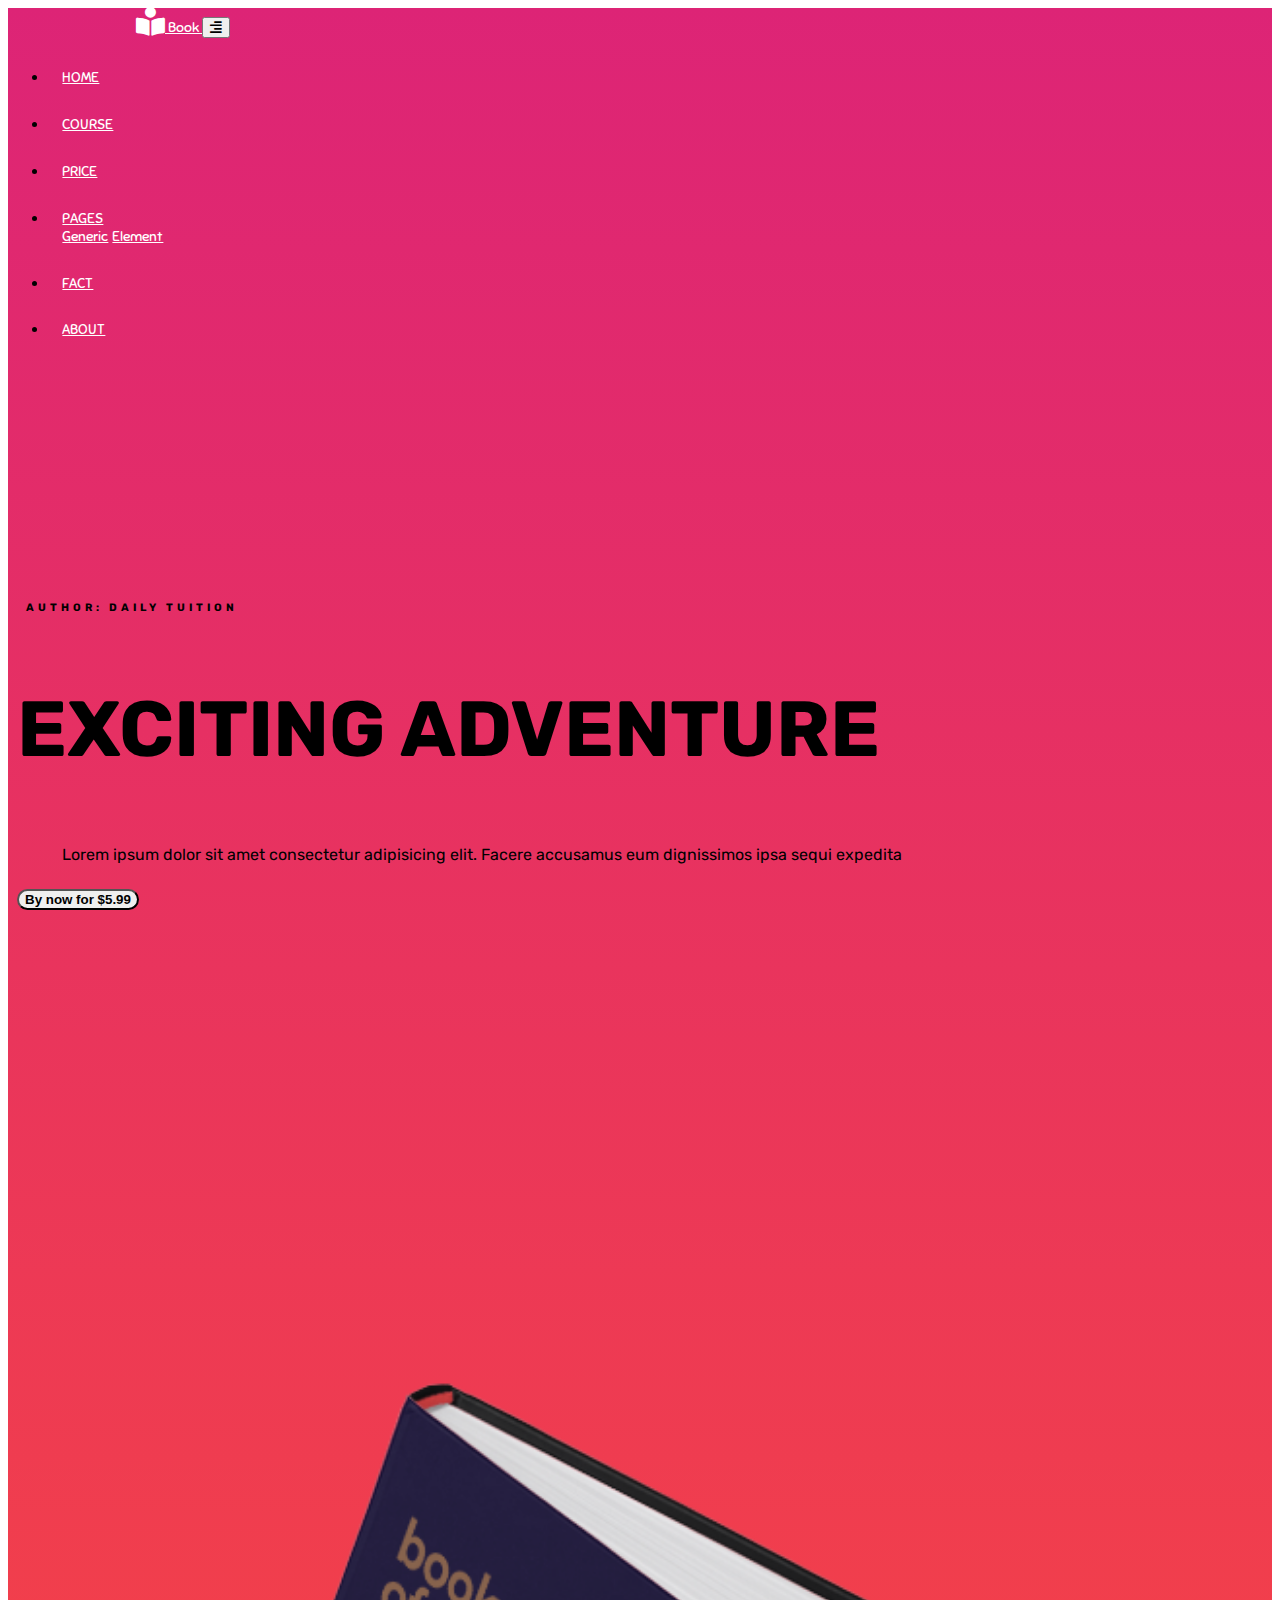
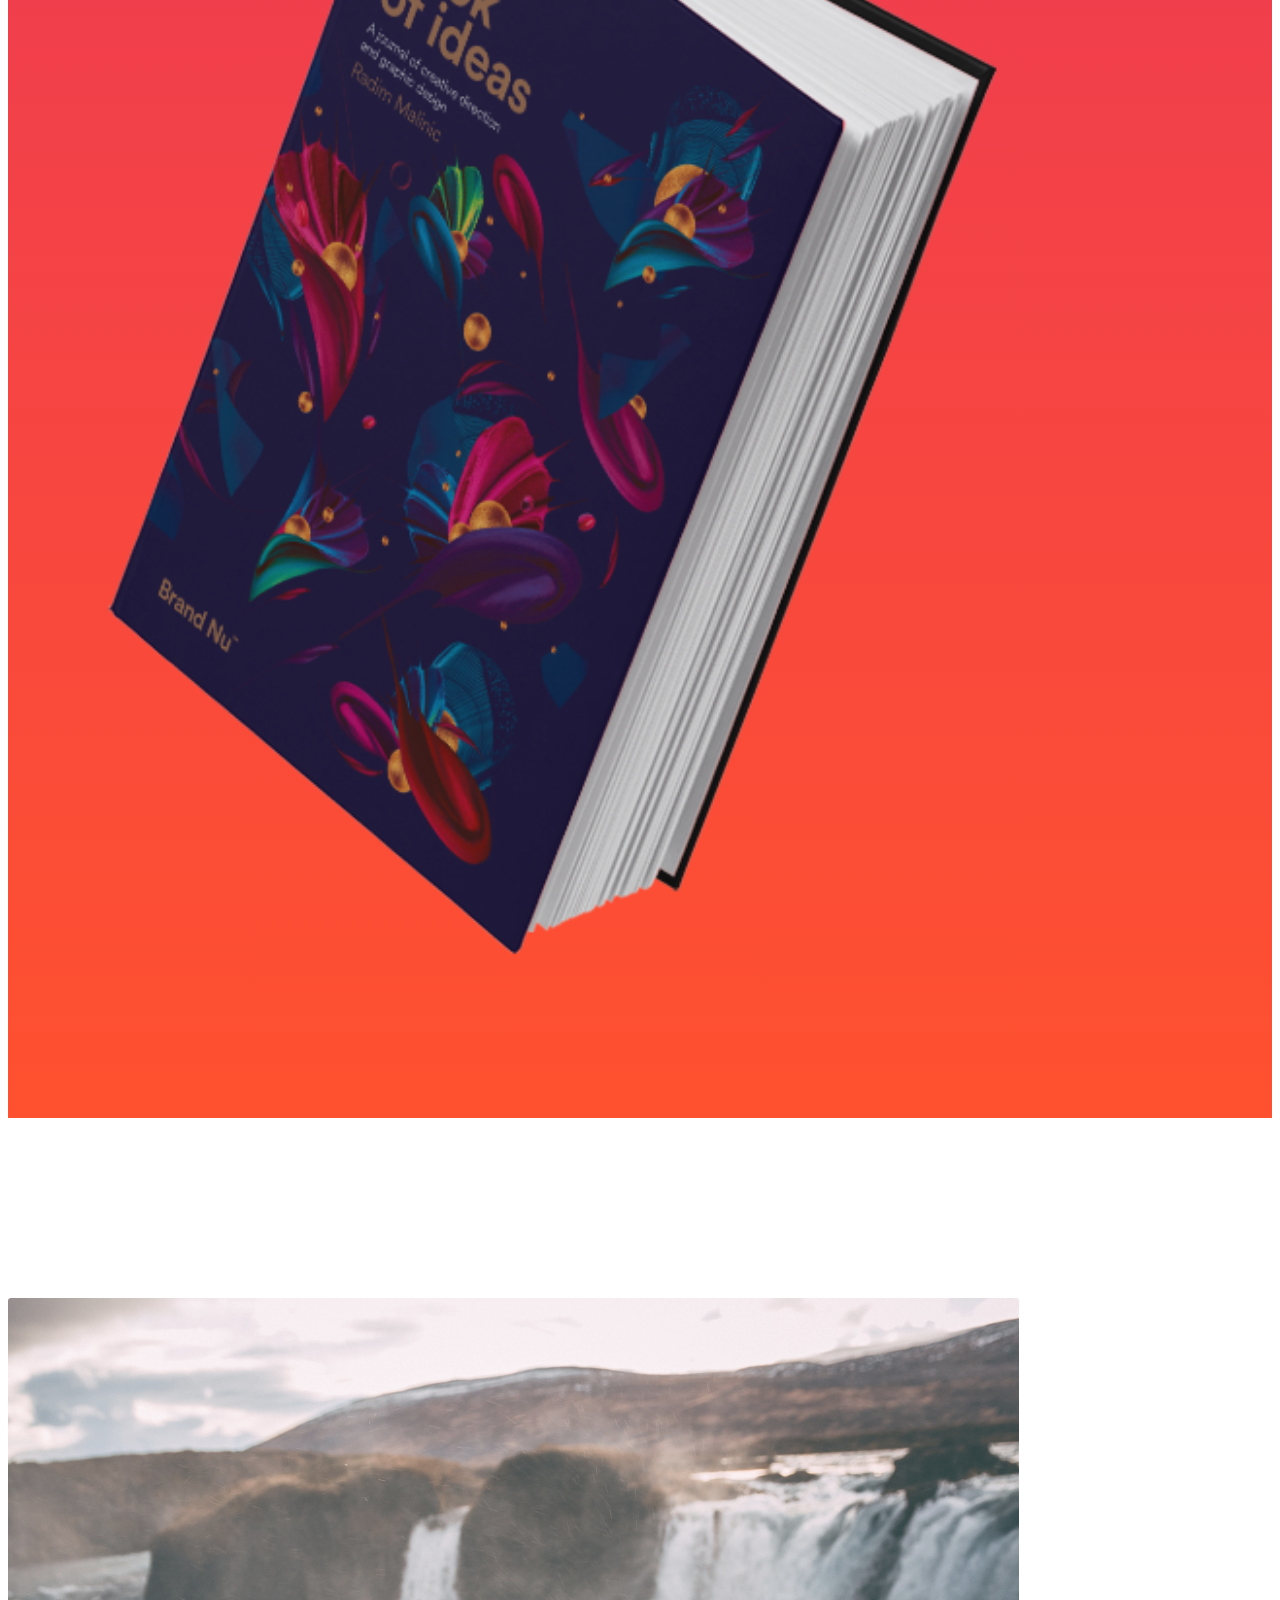
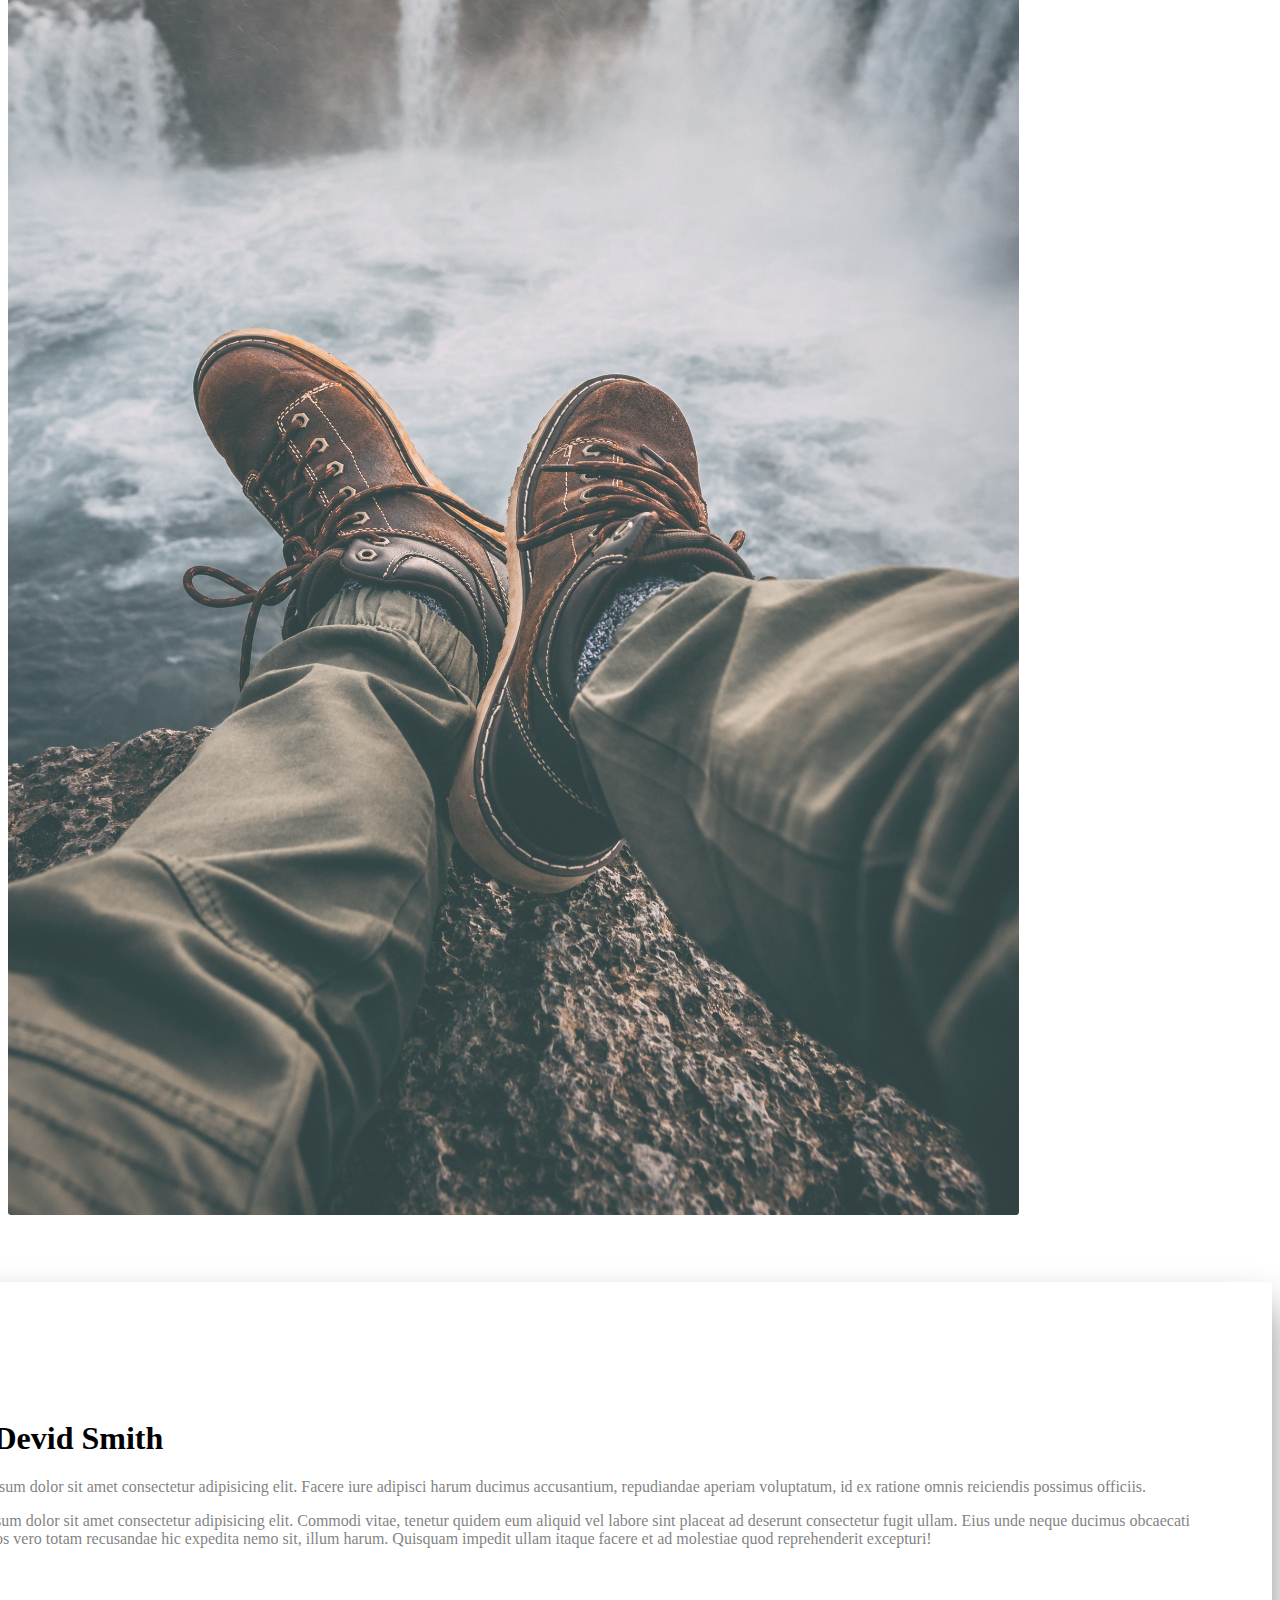
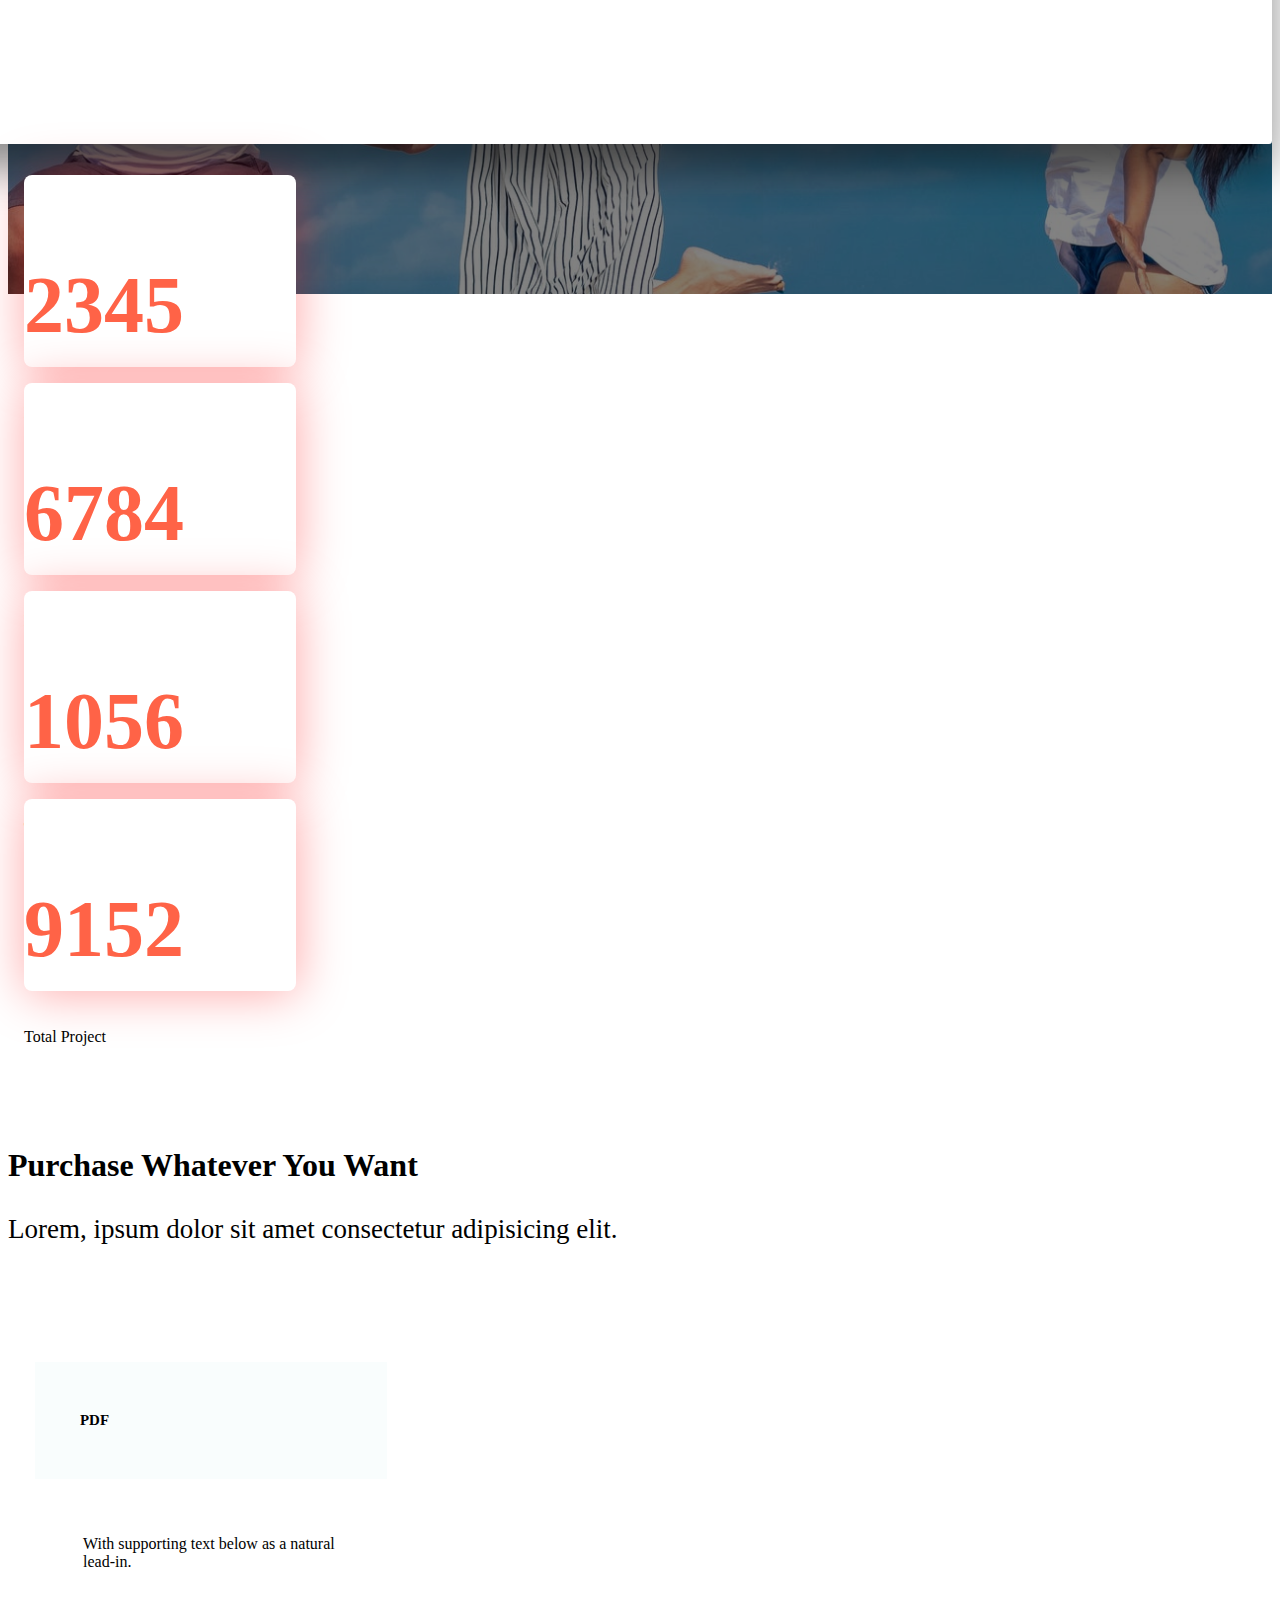
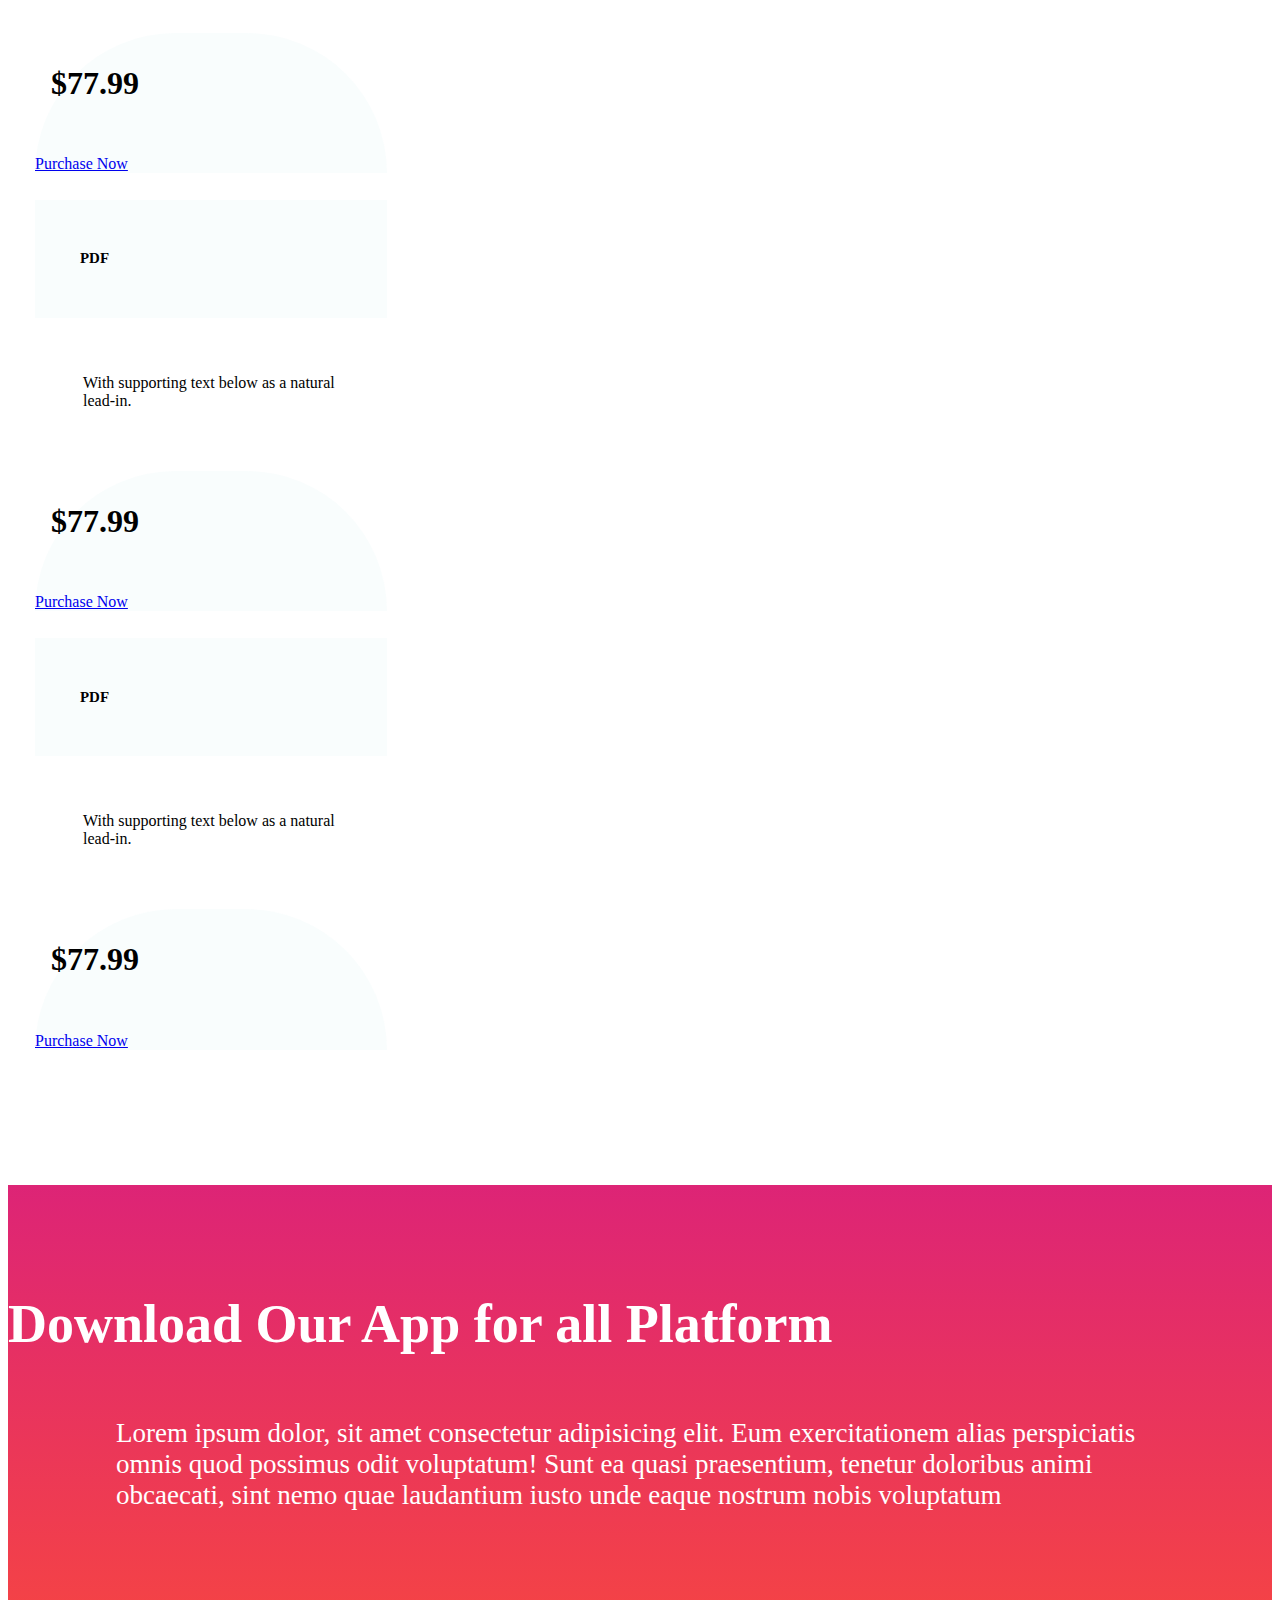
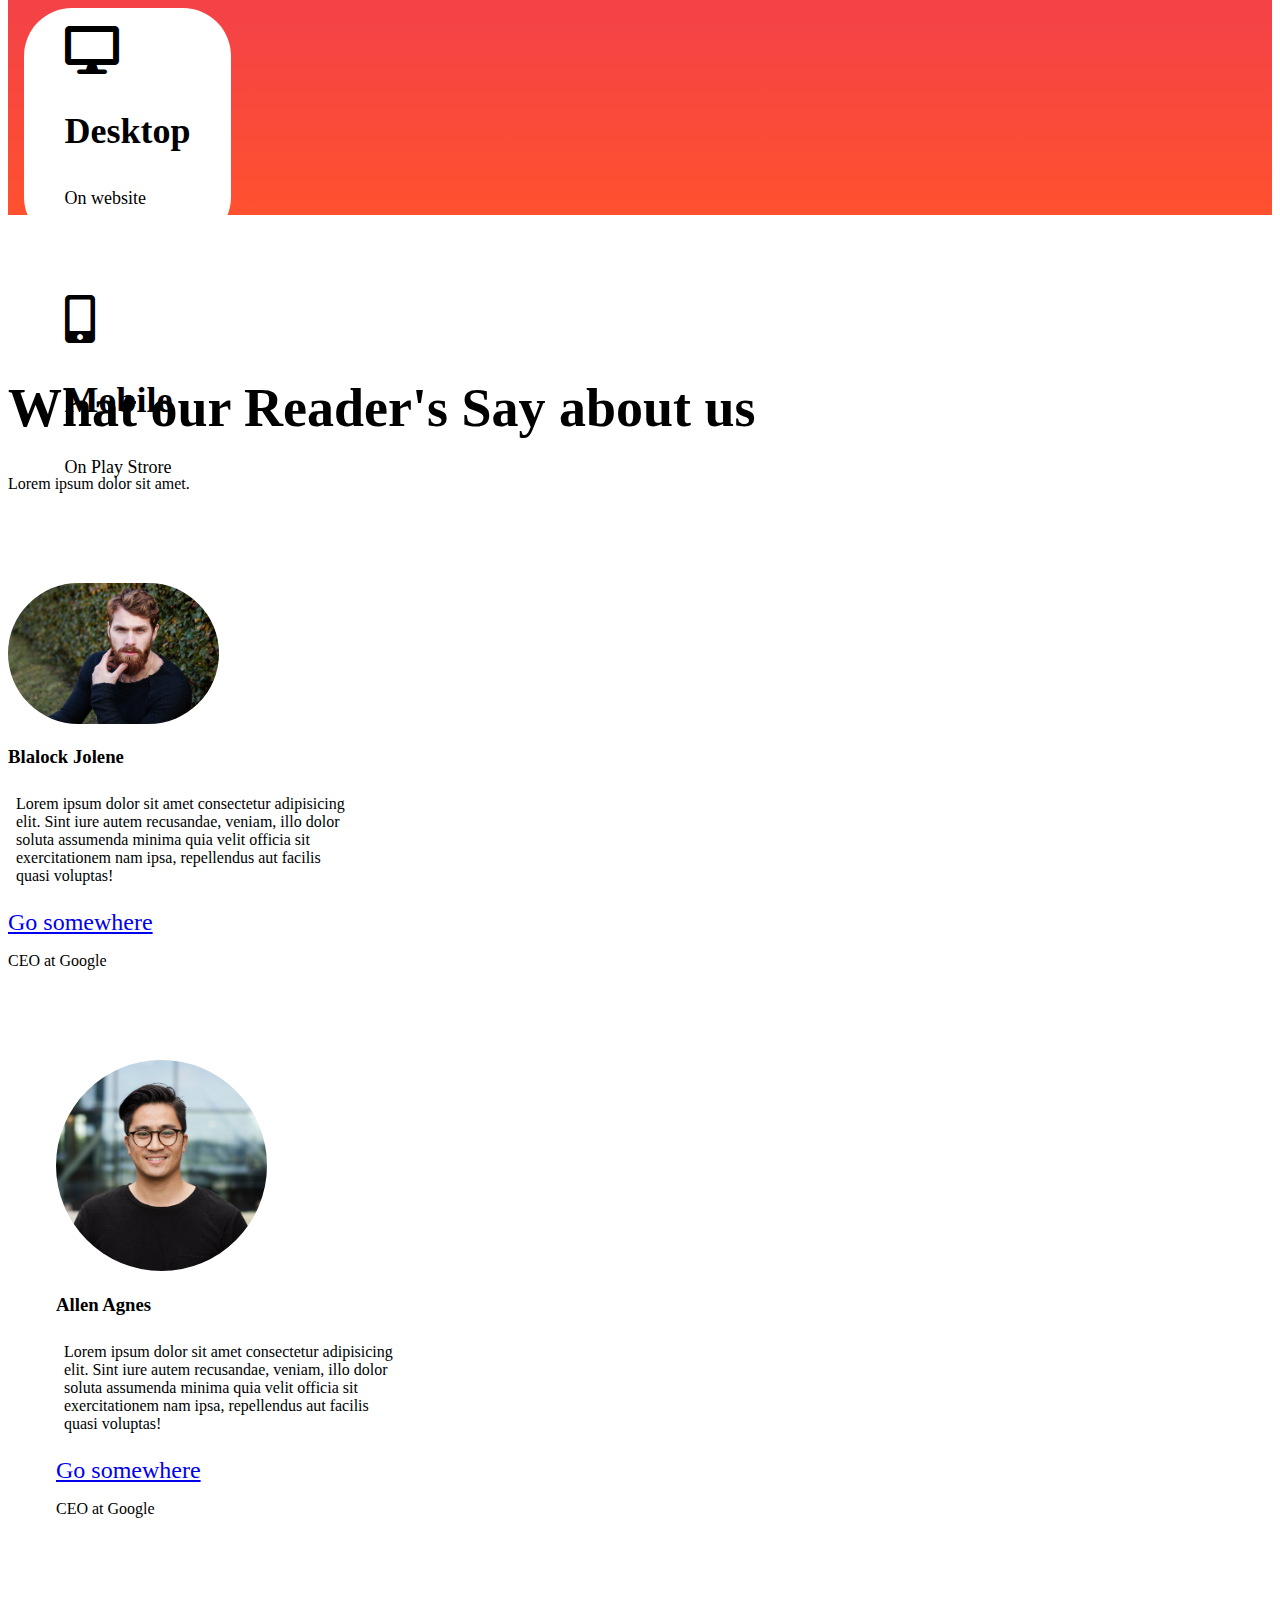
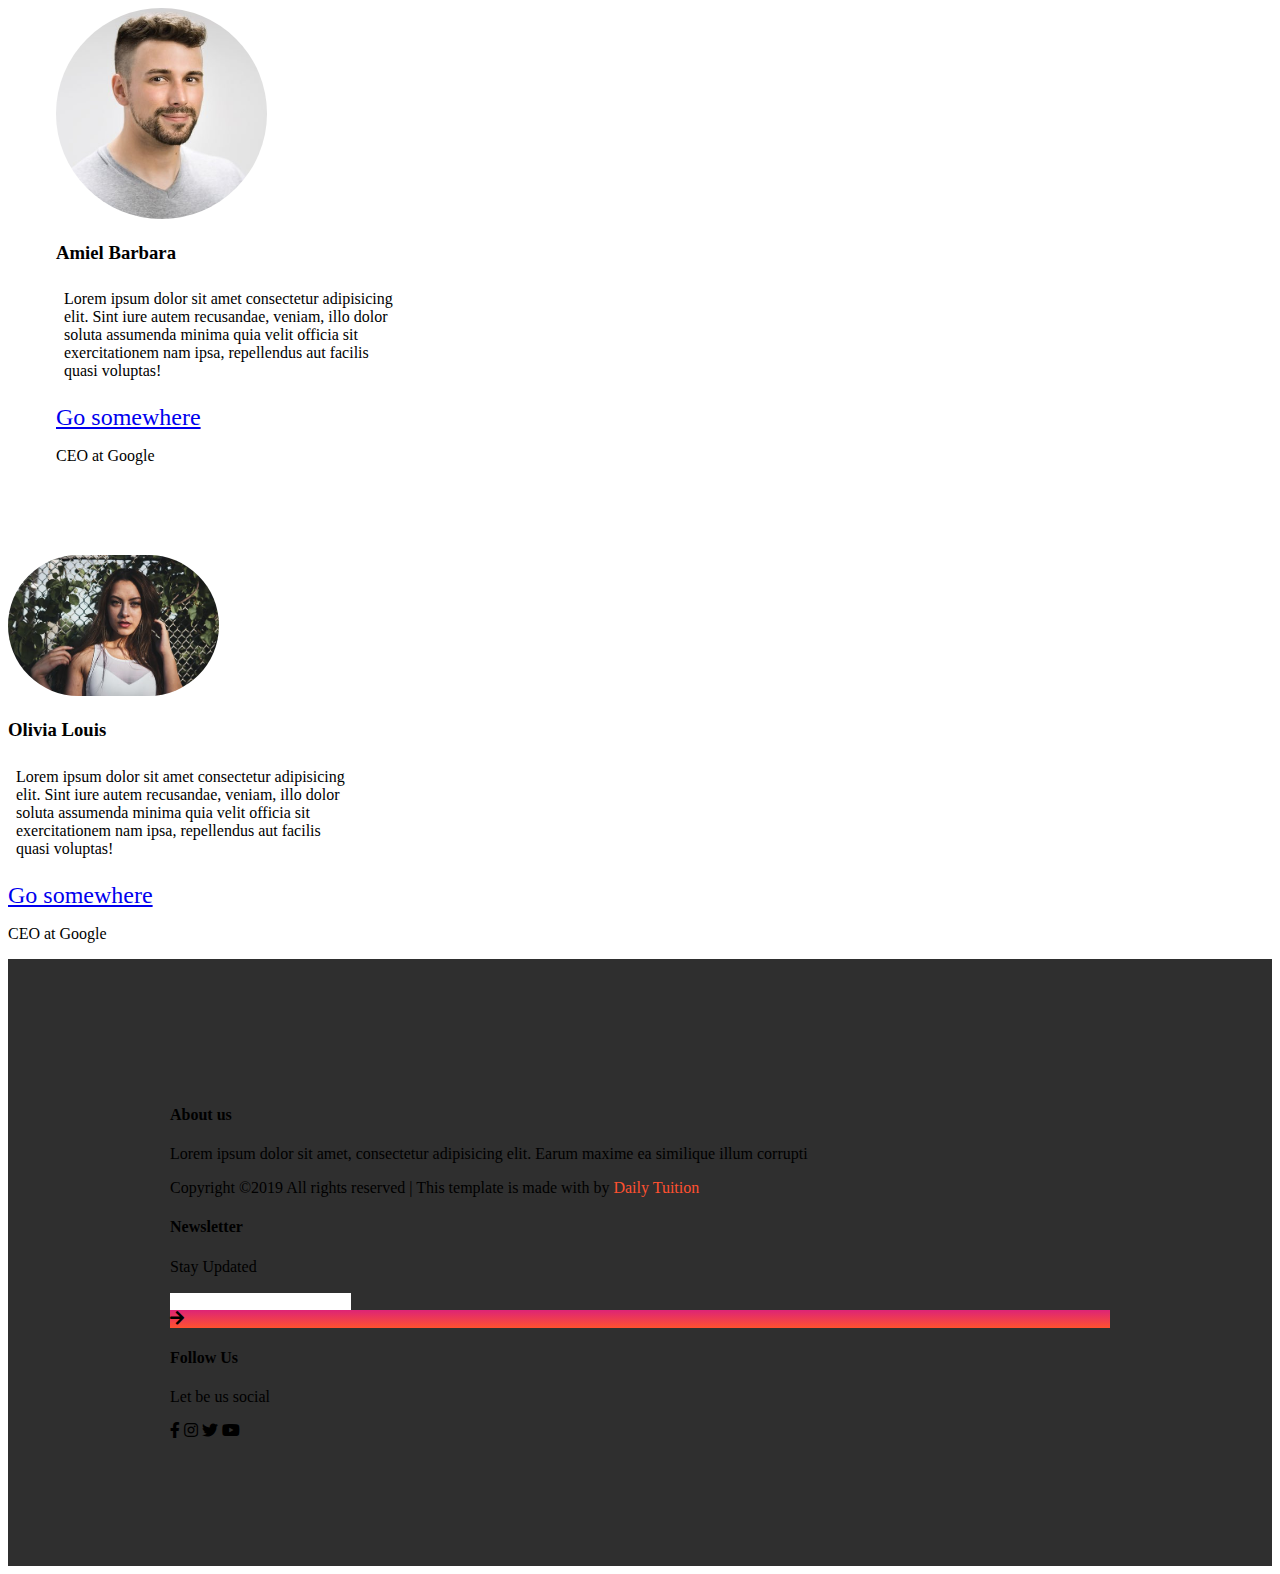
<file: index.html>
<!DOCTYPE html>
<html lang="en">

<head>
    <meta charset="UTF-8">
    <meta http-equiv="X-UA-Compatible" content="IE=edge">
    <meta name="viewport" content="width=device-width, initial-scale=1.0">
    <title>Mickey</title>
    <link rel="stylesheet" href="https://cdn.jsdelivr.net/npm/bootstrap@4.6.0/dist/css/bootstrap.min.css" integrity="sha384-B0vP5xmATw1+K9KRQjQERJvTumQW0nPEzvF6L/Z6nronJ3oUOFUFpCjEUQouq2+l" crossorigin="anonymous">
    <link rel="stylesheet" href="./assets/font/fontawesome-free-5.15.3-web/css/all.min.css">
    <link rel="stylesheet" href="./css/style.css">
    <link rel="stylesheet" href="./css/mobile.css">
    <script src="https://code.jquery.com/jquery-3.5.1.slim.min.js" integrity="sha384-DfXdz2htPH0lsSSs5nCTpuj/zy4C+OGpamoFVy38MVBnE+IbbVYUew+OrCXaRkfj" crossorigin="anonymous"></script>
    <script src="https://cdn.jsdelivr.net/npm/bootstrap@4.6.0/dist/js/bootstrap.bundle.min.js" integrity="sha384-Piv4xVNRyMGpqkS2by6br4gNJ7DXjqk09RmUpJ8jgGtD7zP9yug3goQfGII0yAns" crossorigin="anonymous"></script>
    <script src="./js/main.js"></script>
</head>

<body>
    <header>
        <div class="container-fluid p-0">
            <nav class="navbar navbar-expand-lg">
                <a class="navbar-brand" href="#">
                    <i class="fas fa-book-reader fa-2x"></i> Book
                </a>
                <button class="navbar-toggler" type="button" data-toggle="collapse" data-target="#navbarSupportedContent" aria-controls="navbarSupportedContent" aria-expanded="false" aria-label="Toggle navigation">
                  <i class="fas fa-align-right text-light"></i>
                </button>
                <div class="collapse navbar-collapse" id="navbarSupportedContent">
                    <div class="mr-auto"></div>
                    <ul class="navbar-nav">
                        <li class="nav-item active">
                            <a class="nav-link" href="#">HOME</a>
                        </li>
                        <li class="nav-item">
                            <a class="nav-link" href="#">COURSE</a>
                        </li>
                        <li class="nav-item">
                            <a class="nav-link" href="#">PRICE</a>
                        </li>
                        <li class="nav-item dropdown">
                            <a class="nav-link" href="#" id="navbarDropdown" role="button" data-toggle="dropdown" aria-haspopup="true" aria-expanded="false"> PAGES </a>
                            <div class="dropdown-menu" aria-labelledby="navbarDropdown">
                                <a class="dropdown-item" href="#">Generic</a>
                                <a class="dropdown-item" href="#">Element</a>
                            </div>
                        </li>
                        <li class="nav-item">
                            <a class="nav-link" href="#">FACT</a>
                        </li>
                        <li class="nav-item">
                            <a class="nav-link" href="#">ABOUT</a>
                        </li>
                    </ul>
                </div>
            </nav>
        </div>
        <div class="container  text-center">
            <div class="row">
                <div class="col-md-7 col-sm-12 text-white">
                    <h6>AUTHOR: DAILY TUITION</h6>
                    <h1>EXCITING ADVENTURE</h1>
                    <p>Lorem ipsum dolor sit amet consectetur adipisicing elit. Facere accusamus eum dignissimos ipsa sequi expedita</p>
                    <button class="btn btn-light primary-btn px-5 py-2">
                    By now for $5.99
                    </button>
                </div>
                <div class="col-md-5 col-sm-12">
                    <img src="./assets/img/header-img.png" alt="">
                </div>
            </div>
        </div>
    </header>
    <main>
        <section class="section-1">
            <div class="container text-center">
                <div class="row">
                    <div class="col-md-6 col-12">
                        <div>
                            <img src="./assets/img/pexels-photo-1904769.jpeg" alt="" width="100%" />
                        </div>
                    </div>
                    <div class="col-md-6 col-12">
                        <div class="panel">
                            <h1>Mr. Devid Smith</h1>
                            <p class="pt-4">Lorem, ipsum dolor sit amet consectetur adipisicing elit. Facere iure adipisci harum ducimus accusantium, repudiandae aperiam voluptatum, id ex ratione omnis reiciendis possimus officiis.</p>
                            <p>Lorem ipsum dolor sit amet consectetur adipisicing elit. Commodi vitae, tenetur quidem eum aliquid vel labore sint placeat ad deserunt consectetur fugit ullam. Eius unde neque ducimus obcaecati ipsum quos vero totam recusandae
                                hic expedita nemo sit, illum harum. Quisquam impedit ullam itaque facere et ad molestiae quod reprehenderit excepturi!</p>
                        </div>
                    </div>
                </div>
            </div>
        </section>
        <section class="section-2 container-fluid">
            <div class="cover">
                <div class="content text-center">
                    <h1>Some Features That Us Unique</h1>
                    <p>Lorem ipsum dolor sit amet consectetur adipisicing elit. Amet iusto quaerat aperiam cumque eius fuga?</p>
                </div>
            </div>
            <div class="container-fluid text-center">
                <div class="d-flex flex-wrap justify-content-center numbers">
                    <div class="rect">
                        <h1>2345</h1>
                        <p>Happy Client</p>
                    </div>
                    <div class="rect">
                        <h1>6784</h1>
                        <p>Happy Client</p>
                    </div>
                    <div class="rect">
                        <h1>1056</h1>
                        <p>Tickets Submitted</p>
                    </div>
                    <div class="rect">
                        <h1>9152</h1>
                        <p>Total Project</p>
                    </div>
                </div>
            </div>
            <div class="purchase text-center">
                <h1>Purchase Whatever You Want</h1>
                <p>Lorem, ipsum dolor sit amet consectetur adipisicing elit.</p>
                <div class="cards">
                    <div class="d-flex flex-row justify-content-center flex-wrap">
                        <div class="card">
                            <div class="card-body">
                                <div class="title">
                                    <h5 class="card-title">PDF</h5>
                                </div>
                                <p class="card-text">
                                With supporting text below as a natural lead-in.
                                </p>
                                <div class="pricing">
                                    <h1>$77.99</h1>
                                    <a href="#" class="btn btn-dark btn-primary py-2 px-5 py-2 mb-5">Purchase Now</a>
                                </div>
                            </div>
                        </div>
                        <div class="card">
                            <div class="card-body">
                                <div class="title">
                                    <h5 class="card-title">PDF</h5>
                                </div>
                                <p class="card-text">
                                With supporting text below as a natural lead-in.
                                </p>
                                <div class="pricing">
                                    <h1>$77.99</h1>
                                    <a href="#" class="btn btn-dark btn-primary py-2 px-5 py-2 mb-5">Purchase Now</a>
                                </div>
                            </div>
                        </div>
                        <div class="card">
                            <div class="card-body">
                                <div class="title">
                                    <h5 class="card-title">PDF</h5>
                                </div>
                                <p class="card-text">
                                With supporting text below as a natural lead-in.
                                </p>
                                <div class="pricing">
                                    <h1>$77.99</h1>
                                    <a href="#" class="btn btn-dark btn-primary py-2 px-5 py-2 mb-5 ">Purchase Now</a>
                                </div>
                            </div>
                        </div>
                    </div>
                </div>
            </div>
        </section>
        <section class="section-3 container-fluid p-0 text-center">
            <div class="row">
                <div class="col-md-12 col-sm-12">
                    <h1>Download Our App for all Platform</h1>
                    <p>Lorem ipsum dolor, sit amet consectetur adipisicing elit. Eum exercitationem alias perspiciatis omnis quod possimus odit voluptatum! Sunt ea quasi praesentium, tenetur doloribus animi obcaecati, sint nemo quae laudantium iusto unde
                        eaque nostrum nobis voluptatum</p>
                </div>
            </div>
            <div class="platform row">
                <div class="col-md-6 col-sm-12 text-right">
                    <div class="desktop shadow-lg">
                        <div class="d-flex flex-row justify-content-center">
                            <i class="fas fa-desktop fa-3x py-2 pr-3"></i>
                            <div class="text-left">
                                <h3 class="pt-1 m-o">Desktop</h3>
                                <p class="p-0 m-0">On website</p>
                            </div>
                        </div>
                    </div>
                </div>
                <div class="col-md-6 col-sm-12 text-left">
                    <div class="desktop shadow-lg">
                        <div class="d-flex flex-row justify-content-center">
                            <i class="fas fa-mobile-alt fa-3x py-2 pr-3"></i>
                            <div class="text-left">
                                <h3 class="pt-1 m-o">Mobile</h3>
                                <p class="p-0 m-0">On Play Strore</p>
                            </div>
                        </div>
                    </div>
                </div>
            </div>
        </section>
        <section class="section-4">
            <div class="container text-center">
                <h1>What our Reader's Say about us</h1>
                <p>Lorem ipsum dolor sit amet.</p>
            </div>
            <div class="row">
                <div class="col-md-4 col-12 text-center">
                    <div class="card mr-2 d-inline-block shadow-lg">
                        <div class="card-img-top">
                            <img src="./assets/img/UI-face-3.jpg" class="img-fluid border-radius p-4">
                        </div>
                        <div class="card-body">
                            <h3 class="card-title">Blalock Jolene</h3>
                            <p class="card-text">
                                Lorem ipsum dolor sit amet consectetur adipisicing elit. Sint iure autem recusandae, veniam, illo dolor soluta assumenda minima quia velit officia sit exercitationem nam ipsa, repellendus aut facilis quasi voluptas!
                            </p>
                            <a href='#' class="text-secondary text-decoration-none">
                                Go somewhere
                            </a>
                            <p class="text-secondary">CEO at Google</p>
                        </div>
                    </div>
                </div>
                <div class="col-md-4 col-12 text-center">
                    <div id="carouselExampleSlidesOnly" class="carousel slide" data-ride="carousel">
                        <div class="carousel-inner">
                            <div class="carousel-item active">
                                <div class="card mr-2 d-inline-block shadow">
                                    <div class="card-img-top">
                                        <img src="./assets/img/UI-face-1.jpg" class="img-fluid border-radius w-50 p-4">
                                    </div>
                                    <div class="card-body">
                                        <h3 class="card-title">Allen Agnes</h3>
                                        <p class="card-text">
                                            Lorem ipsum dolor sit amet consectetur adipisicing elit. Sint iure autem recusandae, veniam, illo dolor soluta assumenda minima quia velit officia sit exercitationem nam ipsa, repellendus aut facilis quasi voluptas!
                                        </p>
                                        <a href='#' class="text-secondary text-decoration-none">
                                            Go somewhere
                                        </a>
                                        <p class="text-secondary">CEO at Google</p>
                                    </div>
                                </div>
                            </div>
                            <div class="carousel-item">
                                <div class="card mr-2 d-inline-block shadow-lg">
                                    <div class="card-img-top">
                                        <img src="./assets/img/UI-face-2.jpg" class="img-fluid border-radius w-50 p-4">
                                    </div>
                                    <div class="card-body">
                                        <h3 class="card-title">Amiel Barbara</h3>
                                        <p class="card-text">
                                            Lorem ipsum dolor sit amet consectetur adipisicing elit. Sint iure autem recusandae, veniam, illo dolor soluta assumenda minima quia velit officia sit exercitationem nam ipsa, repellendus aut facilis quasi voluptas!
                                        </p>
                                        <a href='#' class="text-secondary text-decoration-none">
                                            Go somewhere
                                        </a>
                                        <p class="text-secondary">CEO at Google</p>
                                    </div>
                                </div>
                            </div>
                        </div>
                    </div>
                </div>
                <div class="col-md-4 col-12 text-center">
                    <div class="card mr-2 d-inline-block shadow-lg">
                        <div class="card-img-top">
                            <img src="./assets/img/UI-face-4.jpg" class="img-fluid border-radius p-4">
                        </div>
                        <div class="card-body">
                            <h3 class="card-title">Olivia Louis</h3>
                            <p class="card-text">
                                Lorem ipsum dolor sit amet consectetur adipisicing elit. Sint iure autem recusandae, veniam, illo dolor soluta assumenda minima quia velit officia sit exercitationem nam ipsa, repellendus aut facilis quasi voluptas!
                            </p>
                            <a href='#' class="text-secondary text-decoration-none">
                                Go somewhere
                            </a>
                            <p class="text-secondary">CEO at Google</p>
                        </div>
                    </div>
                </div>
            </div>
        </section>
    </main>
    <footer>
        <div class="container-fluid p-0">
            <div class="row">
                <div class="col-md-5 col-sm-5">
                    <h4 class="text-light">About us</h4>
                    <p class="text-muted">Lorem ipsum dolor sit amet, consectetur adipisicing elit. Earum maxime ea similique illum corrupti</p>
                    <p class="text-muted">Copyright ©2019 All rights reserved | This template is made with by
                        <span>Daily Tuition</span>
                    </p>
                </div>
                <div class="col-md-5 col-sm-12">
                    <h4 class="text-light">Newsletter</h4>
                    <p class="text-muted">Stay Updated</p>
                    <form class="form-inline">
                        <div class="pl-0">
                            <div class="input-group">
                                <input type="text" name="" id="" class="form-control bg-dark text-white" placeholder="Email">
                                <div class="input-group-prepend">
                                    <div class="input-group-text">
                                        <i class="fas fa-arrow-right"></i>
                                    </div>
                                </div>
                            </div>
                        </div>
                    </form>
                </div>
                <div class="col-md-2 col-sm-12">
                    <h4 class="text-light">Follow Us</h4>
                    <p class="text-muted">Let be us social</p>
                    <div class="text-light">
                        <i class="fab fa-facebook-f"></i>
                        <i class="fab fa-instagram"></i>
                        <i class="fab fa-twitter"></i>
                        <i class="fab fa-youtube"></i>
                    </div>
                </div>
            </div>
        </div>
    </footer>
</body>

</html>
</file>
<file: css/style.css>
@import url("https://fonts.googleapis.com/css?family=Acme|Lobster|Patua+One|Rubik|Sniglet");
* {
    box-sizing: border-box;
}

:root {
    --bggradient: linear-gradient(to bottom, #dd2476, #ff512f);
    --sniglet-font: "sniglet", cursive;
    --Rubik: "Rubik", cursive;
    --Patua: "Patua One", cursive;
    --Lobster: "Lobster", cursive;
}

header {
    background: var(--bggradient);
}

body {
    overflow-x: hidden;
}

header a {
    color: white;
    font-size: 0.9em;
    font-family: var(--sniglet-font);
}

.navbar-brand {
    padding-left: 8rem;
}

.nav-item:last-child {
    padding-right: 8rem;
}

.nav-item {
    padding: 0.9rem;
}

.nav-link:hover {
    color: black;
}

header .row .col-md-7 {
    padding: 22vmin 1vmin;
    padding-bottom: 35vmin;
}

header .row .col-md-5 {
    padding: 4.2vmin 1vmin;
}

header .row .col-md-5 img {
    width: 90%;
}

header .container .col-md-7 h6 {
    padding: 1vmin;
    letter-spacing: 4px;
}

header .container .col-md-7 {
    font-family: "Rubik", sans-serif;
}

header .container .col-md-7 h1 {
    padding: 0.1em 0em;
    font-size: 8.7vmin;
    font-weight: bold;
}

header .container .col-md-7 p {
    padding: 1vmin 5vmin;
}

.primary-btn {
    border-radius: 30px;
    font-weight: bold;
}


/* section 1 */

.section-1 {
    padding: 20vmin 0vmin;
}

.section-1 .row .col-md-6 img {
    opacity: 0.8;
    width: 80%;
    border-radius: 0.2rem;
}

.section-1 .row .col-md-6:last-child {
    position: relative;
}

.section-1 .row .col-md-6 .panel {
    position: absolute;
    background-color: white;
    border-radius: 3px;
    text-align: left;
    box-shadow: 0px 25px 42px #00000073;
    z-index: 1;
    top: 7vmin;
    left: -18vmin;
    padding: 13vmin 5vmin 20vmin 10vmin;
}

.section-1 .row .col-md-6 .panel p {
    opacity: 0.5;
}

/* section 2 */

.cover {
    width: 100%;
    height: 55vmin;
    background: url('/assets/img/pexels-photo-452738.jpeg');
    background-position: -24rem -19rem;
    background-size: 150%;
    position: relative;
}

.cover .content {
    width: 100%;
    height: 100%;
    opacity: 0.7;
    padding-top: 19vmin;
    background: rgba(0, 0, 0, 0.7);
}

.cover .content>h1 {
    font-size: 6vmin;
    color: white;
}

.cover .content>p {
    font-size: 2vmin;
    color: white;
}

.numbers {
    margin-top: -15vmin;
}

.numbers .rect {
    position: relative;
    z-index: 1;
    background: white;
    width: 17rem;
    height: 12rem;
    padding-top: 3.5vmin;
    margin: 1em;
    border-radius: 0.5em;
    box-shadow: 1px 2px 50px 0px rgba(255, 0, 0, 0.349);
}

.numbers .rect h1 {
    font-size: 5rem;
    color: tomato;
}

.purchase .cards .card {
    width: 22rem;
    margin: 3vmin 3vmin;
}

.purchase h1 {
    padding-top: 15vmin;
    padding-bottom: 0.1em;
}
.purchase p {
    font-size: 3vmin;
    padding-bottom: 10vmin;
}

.cards div {
    padding: 0;
    margin: 0;
}

.cards .title {
    background: rgba(208, 241, 241, 0.119);
    padding: 1.4em 2.5em;
    font-size: 2vmin;
}

.cards .card-text {
    padding: 2.5rem 3rem;
    font-size: 1rem;
}

.card-body .pricing {
    background: rgba(208, 241, 241, 0.119);
    border-top-right-radius: 170px;
    border-top-left-radius: 170px;
}

.card-body .pricing h1 {
    font: 10vmin;
    padding: 1em 0.5em;
}

/* section 3 */
.section-3 {
    margin-top: 15vmin;
    height: 70vmin;
    background: var(--bggradient);
}

.section-3 .desktop {
    background: white;
    display: inline-block;
    border-radius: 3em;
    padding: 2vmin 4.5vmin;
    margin: 1em;
}

.section-3 .col-md-12 h1 {
    padding: 2em 0 0.5em 0;
    color: white;
    font-size: 6vmin;
}

.section-3 .col-md-12 p {
    padding: 0 4em;
    padding-bottom: 2em;
    font-size: 3vmin;
    color: white;
}

.section-3 .desktop h3 {
    font-size: 4vmin;
}

.section-3 .desktop p {
    font-size: 2vmin;
}

/* Section 4 */
.section-4 .container h1 {
    font-size: 6vmin;
    padding-top: 14vmin;
}

.section-4 .team {
    padding: 10vmin 4vmin;
}

.section-4 .card {
    width: 22em;
    margin-top: 10vmin;
}

.section-4 .card .card-text {
    padding: 0.5em;
}

.section-4 .card-body a {
    font-size: 1.5em;
}

.section-4 .carousel-item {
    padding-left: 3rem;
}

.border-radius {
    border-radius: 340px;
    width: 60%;
}

footer {
    background: rgba(0, 0, 0, 0.815);
    padding: 14vmin 18vmin;
}

footer p span {
    color: #ff512f
}

footer input {
    border: none !important;
}

footer input::placeholder {
    color: white !important;
}

footer .input-group .input-group-text {
    background:  var(--bggradient);
}

footer .column i {
    color: #dd2476;
}

footer .column i {
    padding: 0 0.5em;
}

.sticky {
    position: fixed;
    top: 0;
    width: 100%;
    background: rgba(0, 0, 0, 0.815);
    z-index: 9999;
    transition: all 1.5s ease;
}
</file>
<file: css/mobile.css>
@media only screen and (max-width: 768px) {
    .navbar-brand {
        padding-left: 1rem;
    }

    .section-1 .row .col-md-6 .panel {
        position: initial;
        width: initial;
        height: initial;
    }

    .section-1 .cover {
        background-position: -25vmin -10vmin;
    }

    .numbers .rect {
        width: 10rem;
        height: 8rem;
    }

    .numbers .rect h1 {
        font-size: 2rem;
    }

    .section-3 {
        height: inherit;
        padding: 10vmin !important;
    }

    .section-3 .row h1 {
        padding: 10vmin !important;
    }

    .section-3 .platform .col-md-6 {
        text-align: center !important;
    }

    .section-3 .desktop i {
        font-size: 8vmin;
    }

    .section-4 .carousel-item {
        padding-left: 0.6rem;
    }

    footer .row .col-md-2 {
        margin-top: 8vmin;
    }
}

@media only screen and (max-width: 375px) {
    .section-4 .card {
        width: 18em;
    }
}

@media only screen and (max-width: 320px) {
    .section-4 .carousel-inner {
        margin-left: -4vmin;
    }
}
</file>
